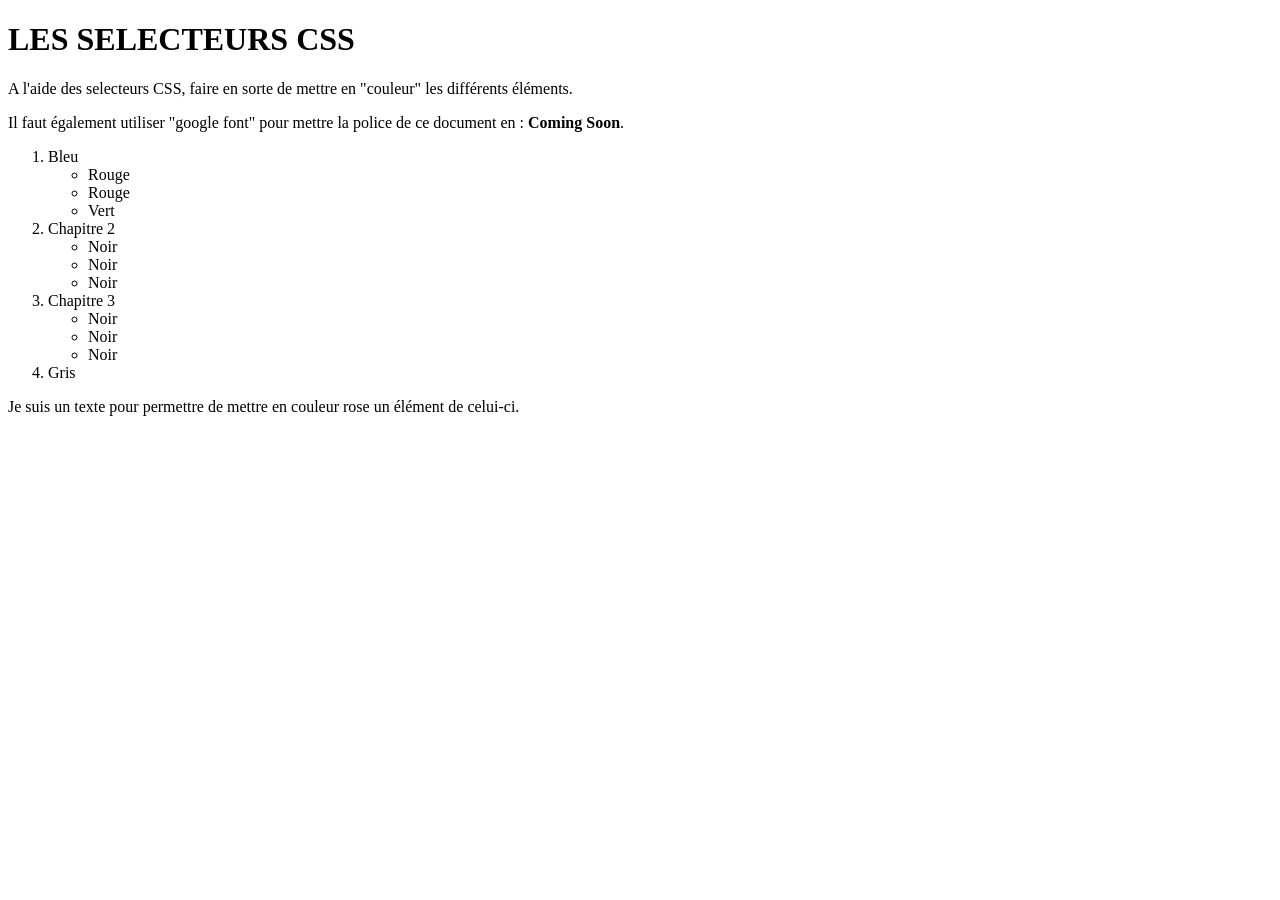
<file: STI_CIEL1/tp_selecteurs/index.html>
<!DOCTYPE html>
<html lang="fr">

<head>
    <meta charset="UTF-8">
    <meta http-equiv="X-UA-Compatible" content="IE=edge">
    <meta name="viewport" content="width=device-width, initial-scale=1.0">
    <title>Exo 21</title>
    <link rel="stylesheet" href="assets/css/styles.css">
</head>

<body>

    <h1>LES SELECTEURS CSS</h1>

    <p>A l'aide des selecteurs CSS, faire en sorte de mettre en "couleur" les différents éléments.</p>
    <p>Il faut également utiliser "google font" pour mettre la police de ce document en : <b>Coming Soon</b>.</p>

    <ol>
        <li>Bleu
            <ul>
                <li>Rouge</li>
                <li>Rouge</li>
                <li>Vert</li>
            </ul>
        </li>
        <li>Chapitre 2
            <ul>
                <li>Noir</li>
                <li>Noir</li>
                <li>Noir</li>
            </ul>
        </li>
        <li>Chapitre 3
            <ul>
                <li>Noir</li>
                <li>Noir</li>
                <li>Noir</li>
            </ul>
        </li>
        <li>Gris</li>
    </ol>

    <p>Je suis un texte pour <span>permettre de mettre en couleur <span>rose</span> un élément de celui-ci.</span>
    </p>

</body>

</html>
</file>
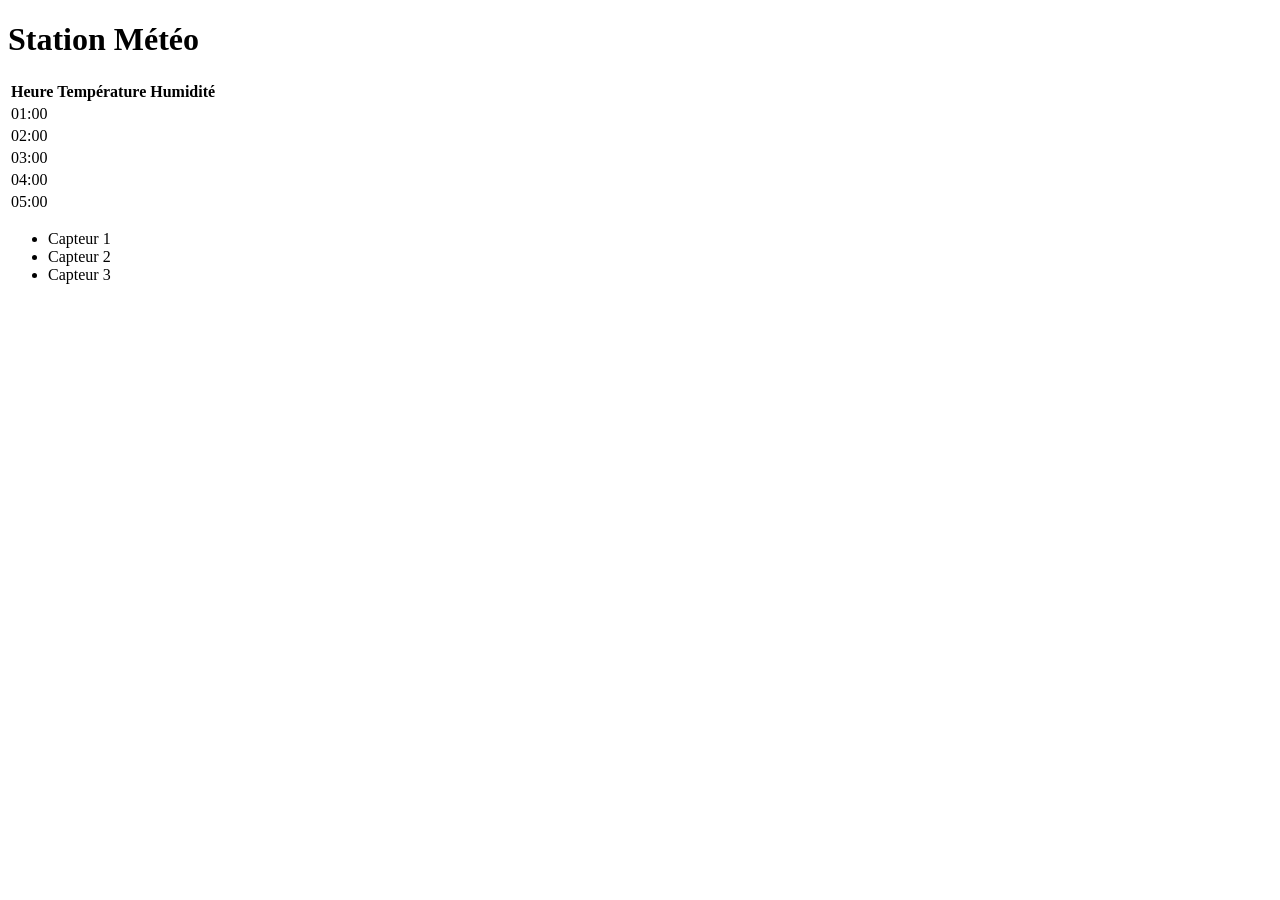
<file: STI/releves.HTML>
<!DOCTYPE html>
<html lang="en">
<head>
    <meta charset="UTF-8">
    <meta name="viewport" content="width=device-width, initial-scale=1.0">
    <title>Relevés Météo</title>
</head>
<body>
    

    <h1>Station Météo</h1>    <!-- Abréviation : h1{Station Météo} -->


    <!-- Abréviation : table>(tr>th{Heure}+th{Température}+th{Humidité})+(tr*5>td{0$:00}+td*2) -->

    <table>
        <tr>
            <th>Heure</th>
            <th>Température</th>
            <th>Humidité</th>
        </tr>
        <tr>
            <td>01:00</td>
            <td></td>
            <td></td>
        </tr>
        <tr>
            <td>02:00</td>
            <td></td>
            <td></td>
        </tr>
        <tr>
            <td>03:00</td>
            <td></td>
            <td></td>
        </tr>
        <tr>
            <td>04:00</td>
            <td></td>
            <td></td>
        </tr>
        <tr>
            <td>05:00</td>
            <td></td>
            <td></td>
        </tr>
    </table>


    <ul class = "capteurs">    <!-- Ici, abréviations : ul.Capteurs>li.{Capteur $}*3 -->
        <li class="capteur">Capteur 1</li>
        <li class="capteur">Capteur 2</li>
        <li class="capteur">Capteur 3</li>
    </ul>

</body>
</html>
</file>
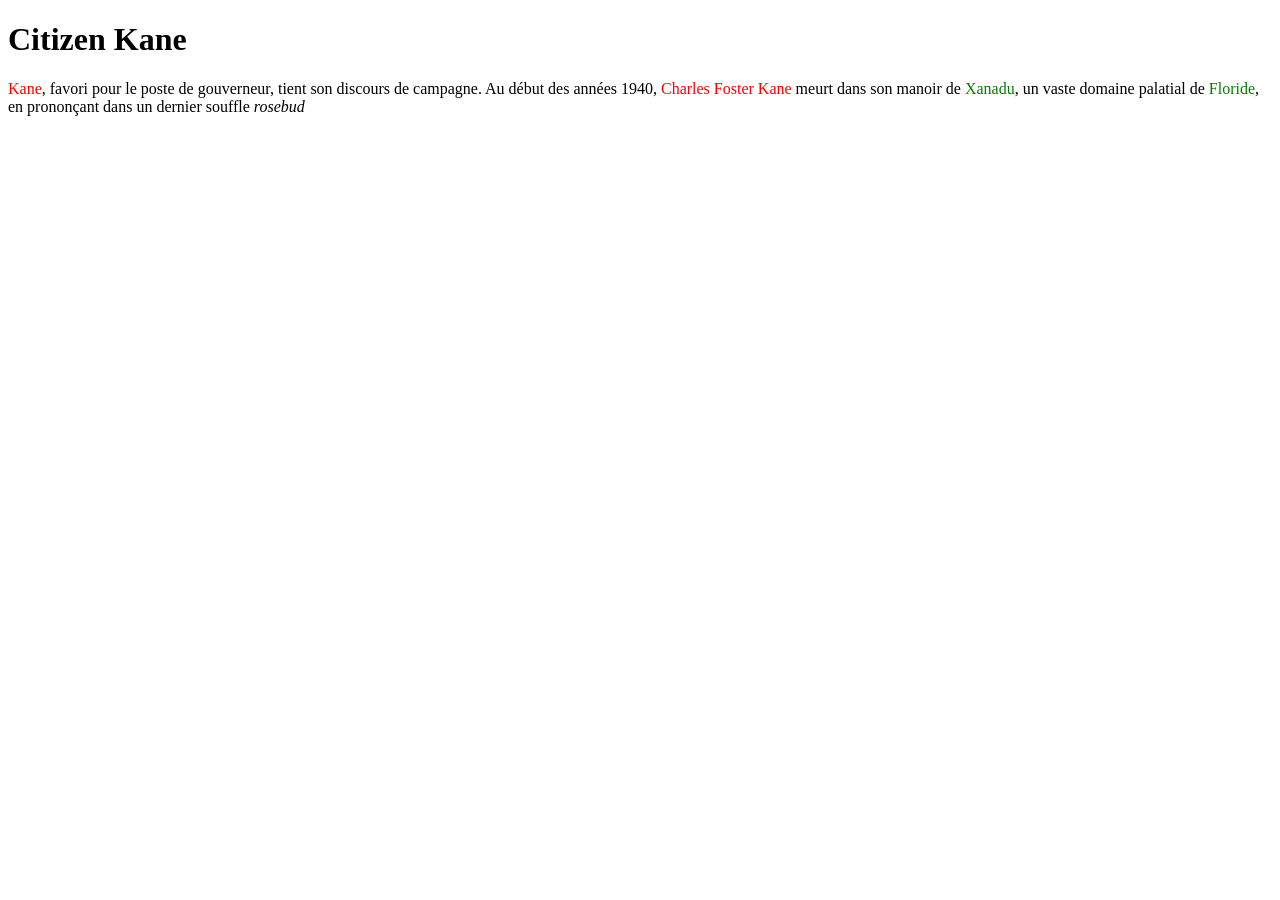
<file: STI_CIEL1/base_css/exo1.html>
<!DOCTYPE html>
<html lang="fr">
<head>
    <meta charset="UTF-8">
    <meta name="viewport" content="width=device-width, initial-scale=1.0">
    <title>CSS c'est vraiment chouette</title>
</head>
<body>

    <h1>Citizen Kane</h1>

    <p><span style="color : red;">Kane</span>, favori pour le poste de gouverneur, tient son discours de campagne. Au début des années 1940, <span style="color : red;">Charles Foster Kane</span> meurt dans son manoir de <span style="color : green;">Xanadu</span>,
         un vaste domaine palatial de <span style="color : green;">Floride</span>, en prononçant dans un dernier souffle <span style="font-style: italic;">rosebud</span></p>

    
</body>
</html>
</file>
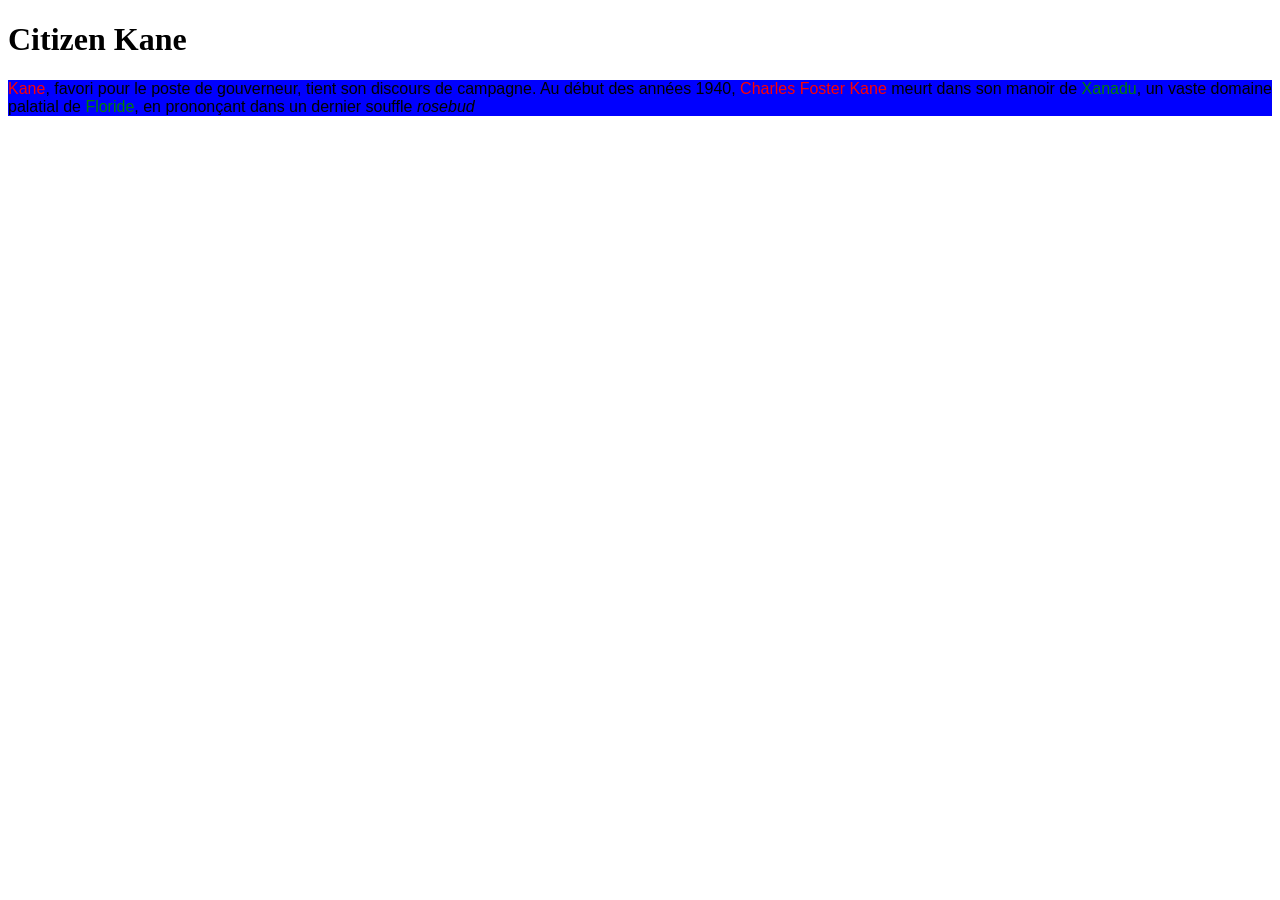
<file: STI_CIEL1/base_css/exo2.html>
<!DOCTYPE html>
<html lang="fr">
<head>
    <meta charset="UTF-8">
    <meta name="viewport" content="width=device-width, initial-scale=1.0">
    <title>CSS c'est vraiment chouette</title>
</head>
<body>

    <h1>Citizen Kane</h1>

    <p style="font-family: Arial, Helvetica, sans-serif; background-color: blue;"><span style="color : red;">Kane</span>, favori pour le poste de gouverneur, tient son discours de campagne. Au début des années 1940, <span style="color : red;">Charles Foster Kane</span> meurt dans son manoir de <span style="color : green;">Xanadu</span>, un vaste domaine palatial de <span style="color : green;">Floride</span>, en prononçant dans un dernier souffle <span style="font-style: italic;">rosebud</span></p>

</body>
</html>
</file>
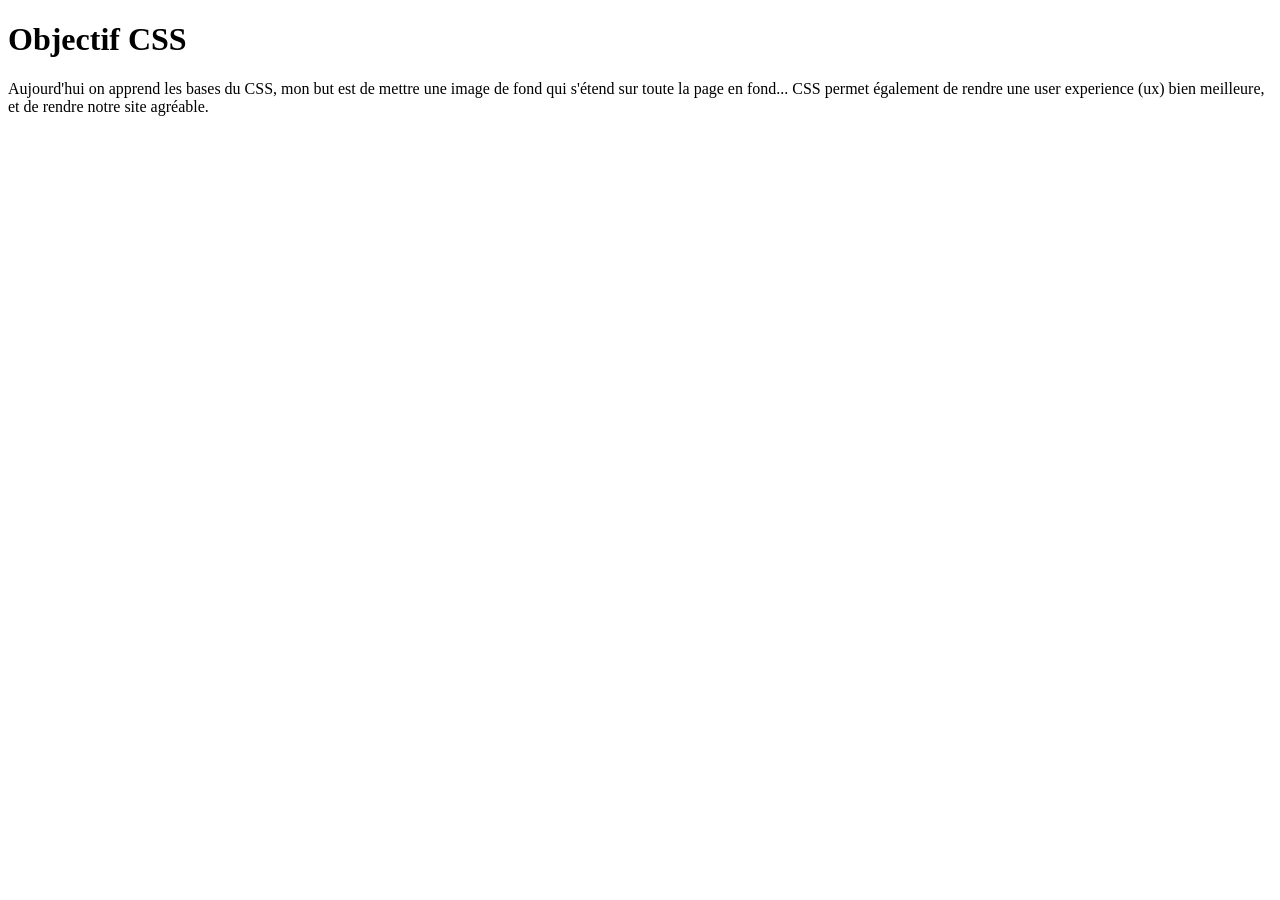
<file: STI_CIEL1/base_css/exo3.html>
<!DOCTYPE html>
<html lang="fr">
<head>
    <meta charset="UTF-8">
    <meta name="viewport" content="width=device-width, initial-scale=1.0">
    <style>
        parameters{
            background-image: url("https://www.google.com/search?vsrid=[base64]&vsint=CAIqDAoCCAcSAggKGAEgATojChYNAAAAPxUAAAA_HQAAgD8lAACAPzABEJADGJADJQAAgD8&udm=26&lns_mode=un&source=lns.web.quimby&vsdim=400,400&gsessionid=Eim5WS8lTGDRIWsHHpwS9wbB4iTMaklGE5wAzjKg6ctSskKWETpcRw&lsessionid=_C2z6mmDaK7Dvh_J_P2UIIn-VAf82lCHxPlFAEtkrdu9paKQfjqm2A&lns_surface=26");
            background-size: contain;
            background-position: center;
            background-repeat: no-repeat;
            min-height: 100vh;
        }
    </style>
    <title>CSS c'est vraiment chouette</title>
</head>
<body>

    <h1>Objectif CSS</h1>
    
    <p>Aujourd'hui on apprend les bases du CSS, 
        mon but est de mettre une image de fond 
        qui s'étend sur toute la page en fond...
        CSS permet également de rendre une user experience
        (ux) bien meilleure, et de rendre notre site agréable.
    </p>

</body>
</html>
</file>
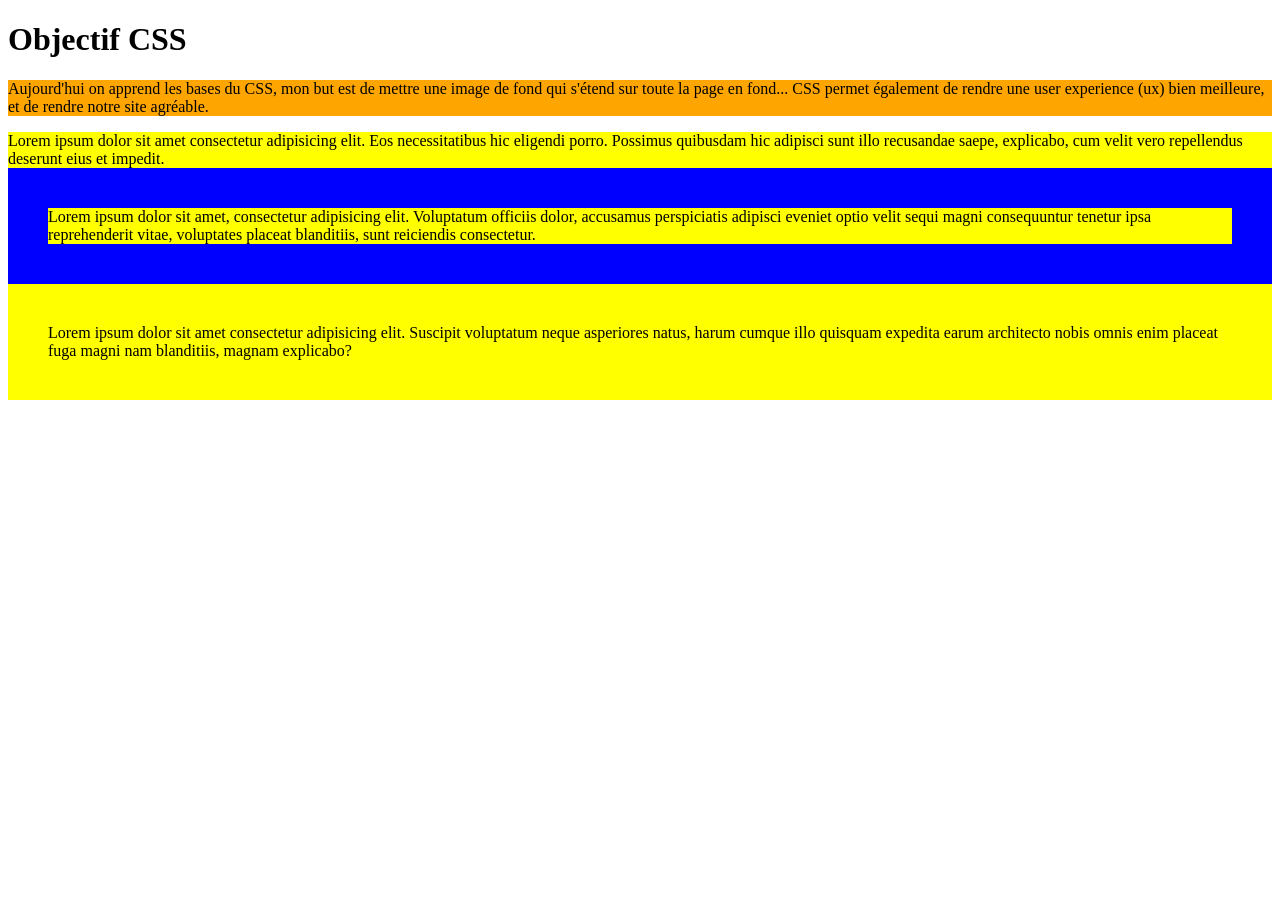
<file: STI_CIEL1/base_css/exo4.html>
<!DOCTYPE html>
<html lang="fr">
<head>
    <meta charset="UTF-8">
    <meta name="viewport" content="width=device-width, initial-scale=1.0">
    <link rel="stylesheet" href="assets/css/style.css">
    <title>CSS c'est vraiment chouette</title>
</head>
<body>

    <h1>Objectif CSS</h1>
    
    <p class="orange">Aujourd'hui on apprend les bases du CSS, 
        mon but est de mettre une image de fond 
        qui s'étend sur toute la page en fond...
        CSS permet également de rendre une user experience
        (ux) bien meilleure, et de rendre notre site agréable.
    </p>

    <div class="blue">
        <p class="yellow">Lorem ipsum dolor sit amet consectetur adipisicing elit. 
            Eos necessitatibus hic eligendi porro. 
            Possimus quibusdam hic adipisci sunt illo recusandae saepe, explicabo, 
            cum velit vero repellendus deserunt eius et impedit.
        </p>
        
        <p class="margin-outline">Lorem ipsum dolor sit amet, consectetur adipisicing elit. 
            Voluptatum officiis dolor, accusamus perspiciatis adipisci eveniet 
            optio velit sequi magni consequuntur tenetur ipsa reprehenderit vitae, 
            voluptates placeat blanditiis, sunt reiciendis consectetur.
        </p>
        
        <p class="margin-inline">Lorem ipsum dolor sit amet consectetur adipisicing elit. 
            Suscipit voluptatum neque asperiores natus, harum cumque illo quisquam 
            expedita earum architecto nobis omnis enim placeat fuga magni nam blanditiis, 
            magnam explicabo?
        </p>
    </div>
</body>
</html>
</file>
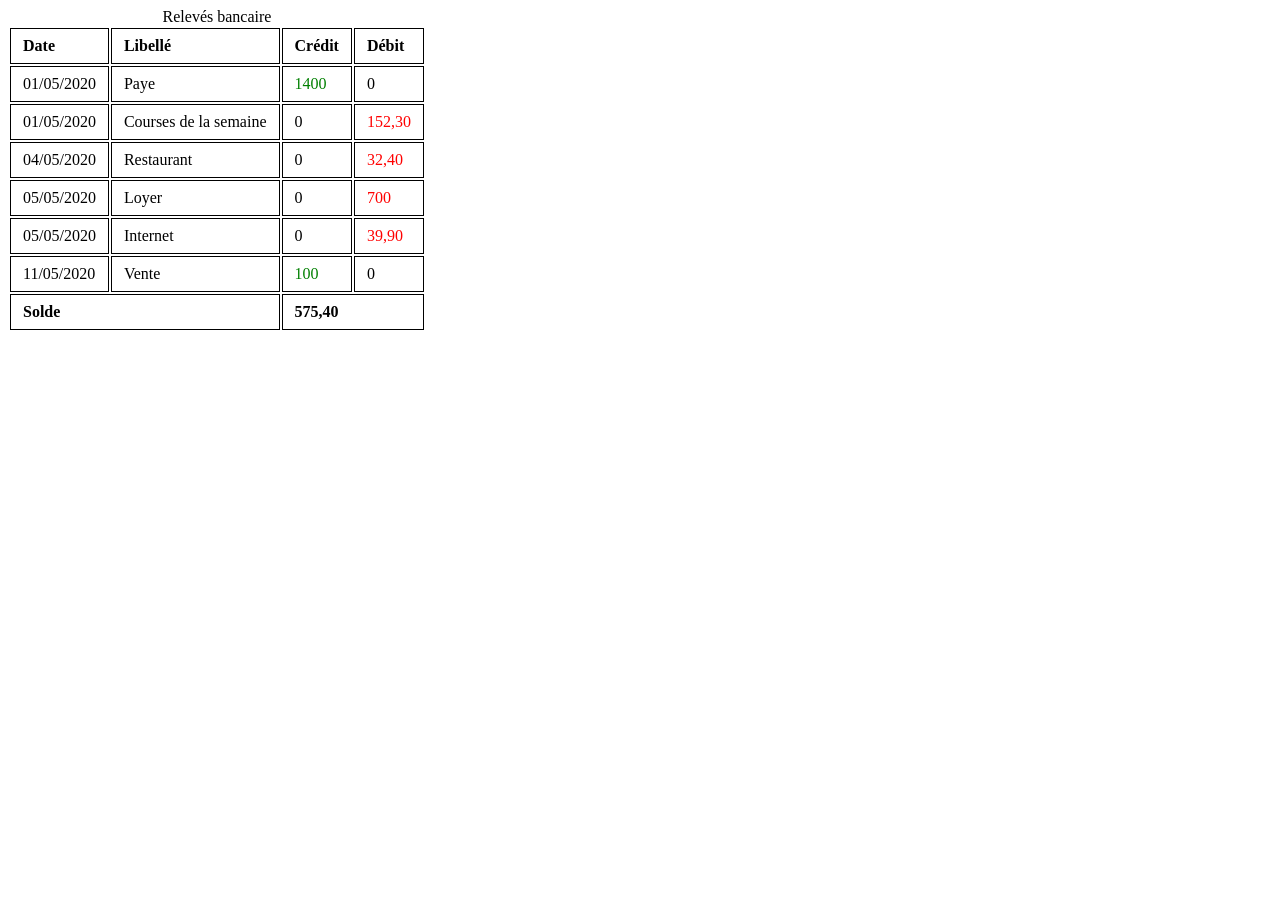
<file: STI_CIEL1/base_css/exo5.html>
<!DOCTYPE html>
<html lang="fr">
<head>
    <meta charset="UTF-8">
    <meta name="viewport" content="width=device-width, initial-scale=1.0">
    <link rel="stylesheet" href="assets/css/style2.css">
    <title>Tableau de relevé bancaire</title>
</head>
<body> 
    <table>
        <caption>Relevés bancaire</caption>
        <thead>
            <tr>
                <th>Date</th>
                <th>Libellé</th>
                <th>Crédit</th>
                <th>Débit</th>
            </tr>
        </thead>
        <tbody>
            <tr>
                <td>01/05/2020</td>
                <td>Paye</td>
                <td style="color: green;">1400</td>
                <td>0</td>
            </tr>
            <tr>
                <td>01/05/2020</td>
                <td>Courses de la semaine</td>
                <td>0</td>
                <td style="color: red;">152,30</td>
            </tr>
            <tr>
                <td>04/05/2020</td>
                <td>Restaurant</td>
                <td>0</td>
                <td style="color: red;">32,40</td>
            </tr>
            <tr>
                <td>05/05/2020</td>
                <td>Loyer</td>
                <td>0</td>
                <td style="color: red;">700</td>
            </tr>
            <tr>
                <td>05/05/2020</td>
                <td>Internet</td>
                <td>0</td>
                <td style="color: red;">39,90</td>
            </tr>
            <tr>
                <td>11/05/2020</td>
                <td>Vente</td>
                <td style="color: green;">100</td>
                <td>0</td>
            </tr>
        </tbody>
        <tfoot>
            <tr>
                <th colspan="2">Solde</th>
                <th colspan="2">575,40</th>
            </tr>
        </tfoot>
    </table>
</body>
</html>
</file>
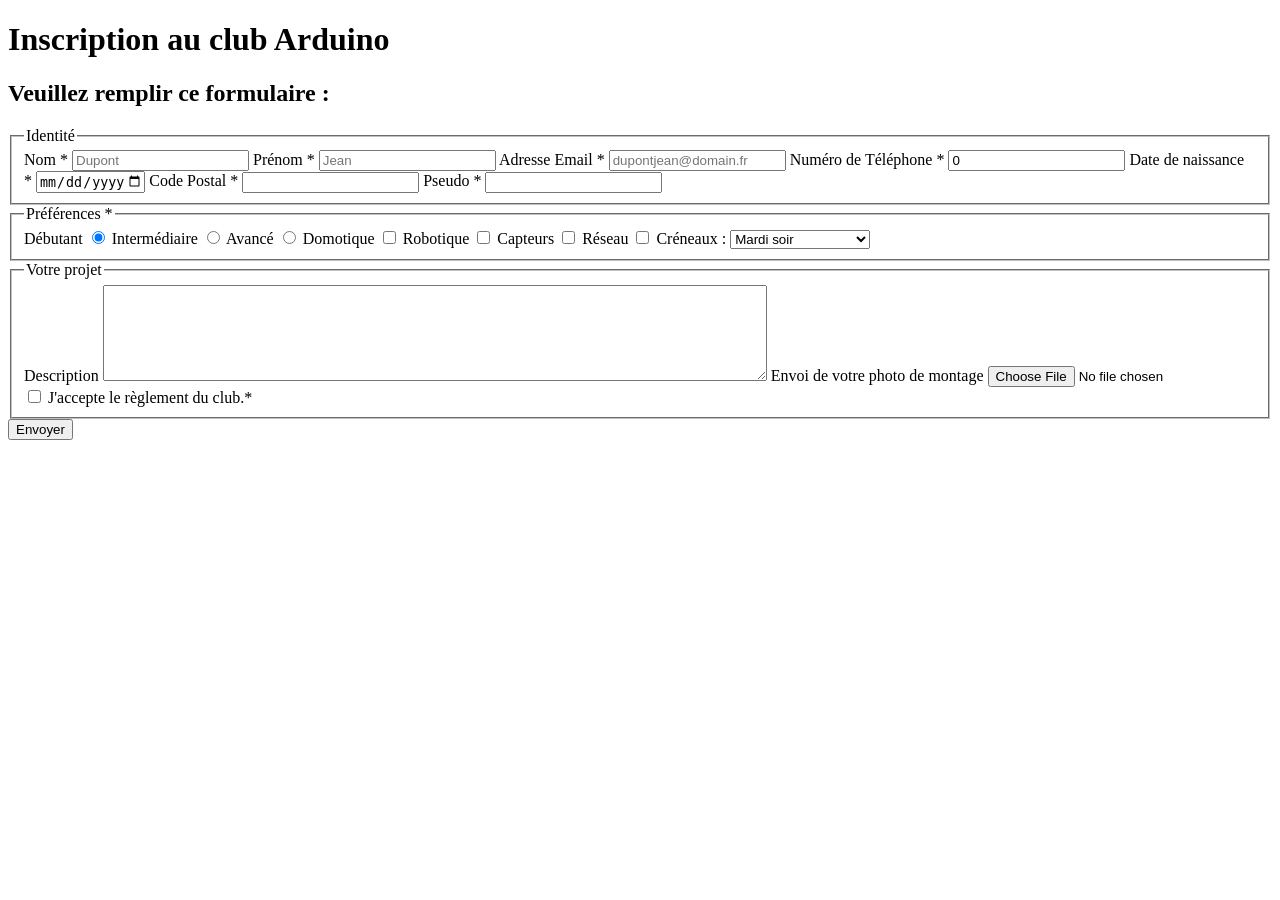
<file: STI_CIEL1/tp_formulaire/inscriptions.html>
<!--Notre formulaire peut être contourner, on peut faire clic droit 
et inspecter sur notre page. On peut donc entrer une adresse mail invalide.-->
<!DOCTYPE html>
<html lang="fr">
<head>
    <meta charset="UTF-8">
    <meta name="viewport" content="width=device-width, initial-scale=1.0">
    <link rel="stylesheet" href="validation.css">
    <title>InscriptionClubArduino</title>
</head>
<body>
    <h1>Inscription au club Arduino</h1>
    <h2>Veuillez remplir ce formulaire :</h2>

    <form method ="POST" action="#">
        
            <fieldset>
                <legend>Identité</legend>
                <label for="lastname">Nom *</label>
                <input type="text" name="lastname" id="lastname" placeholder="Dupont" 
                minlength="2" maxlength="40" required>

                <label for="firstname">Prénom *</label>
                <input type="text" name="firstname" id="firstname" placeholder="Jean" required>

                <label for="email">Adresse Email *</label>
                <input type="email" name="email" id="email" placeholder="dupontjean@domain.fr" required>

                <label for="phone">Numéro de Téléphone *</label>
                <input value="0" type="tel" name="phone" id="phone" maxlenght="10" pattern="[0-9]{10}" required>

                <label for="birthdate">Date de naissance *</label>
                <input type="date" max ="2011-12-31" id="birthdate" name="birthdate" title="Les personnes nées après 2011 ne sont pas autorisés dans le club." required>

                <label for="postal-adress">Code Postal *</label>
                <input type="number" minlength="5" maxlength="5" title="Entrez un code postal valide de 5 chiffres." required>

                <label for="username">Pseudo *</label>
                <input type="text" pattern="[a-z0-9]{3,15}" title="Pseudo en minuscules et chiffres" required>
            </fieldset>

            <fieldset>
                <legend>Préférences *</legend>

                <label for="beginner">Débutant</label>
                <input type="radio" name="level" id="beginner" checked>

                <label for="medium">Intermédiaire</label>
                <input type="radio" name="level" id="medium">

                <label for="advanced">Avancé</label>
                <input type="radio" name="level" id="advanced">


                <label for="homeAutomation">Domotique</label>
                <input type="checkbox" name="interests" id="homeAutomation" value="homeAutomation">
                <label for="robotics">Robotique</label>
                <input type="checkbox" name="interests" id="robotics" value="robotics">
                <label for="sensors">Capteurs</label>
                <input type="checkbox" name="interests" id="sensors" value="sensors">
                <label for="network">Réseau</label>
                <input type="checkbox" name="interests" id="network" value="network">
                
                <label for="time">Créneaux :</label>
                <select name="time" id="time" required>
                    <option value="mardi soir">Mardi soir</option>
                    <option value="mercredi apres midi">Mercredi après-midi</option>
                    <option value="jeudi midi">Jeudi midi</option>
                </select>
            </fieldset>

            <fieldset>
                <legend>Votre projet</legend>
                <label for="description">Description</label>
                <textarea name="description" id="description" rows="6" cols="80" minlength="20"></textarea>

                <label for="imgsend">Envoi de votre photo de montage</label>
                <input type="file" name="imgsend" id="imgsend" accept="image/*">

                <input type="checkbox" name="reglement" value="reglement" required> J'accepte le règlement du club.*
            </fieldset>
        <button type="submit">Envoyer</button> 
    </form>
</body>
</html>
</file>
<file: STI_CIEL1/tp_selecteurs/assets/css/styles.css>
ol>li:first-child{
    
}
</file>
<file: STI_CIEL1/base_css/assets/css/style.css>
.orange{
    background-color:orange;
}

.blue{
    background-color: blue;
}

.yellow{
    background-color: yellow;
}

.margin-inline{
    padding: 40px;
    background-color: yellow;
}

.margin-outline{
    margin : 40px;
    background-color:yellow;
}
</file>
<file: STI_CIEL1/base_css/assets/css/style2.css>
th, td{
    border: 1px solid #000000;
    padding: 8px 12px;
    text-align: left;
    border-collapse : collapse;
}
</file>
<file: STI_CIEL1/tp_formulaire/validation.css>
input:user-invalid {
    border : 2px solid red;
    background-color: red;
}

input:user-valid {
    border : 2px solid green;
}
</file>
